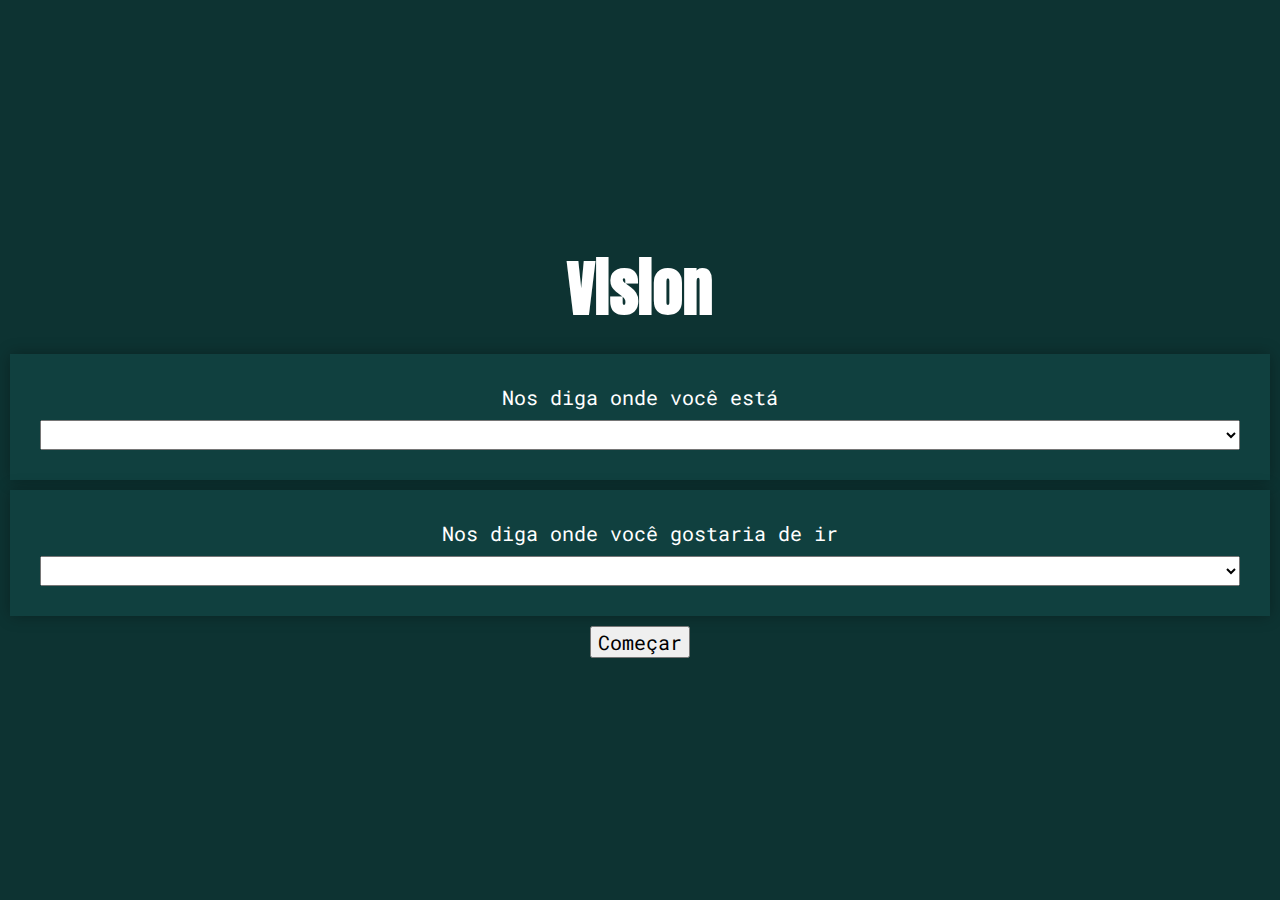
<file: index.html>
<!DOCTYPE html>
<html lang="pt-BR">
<head>
    <meta charset="UTF-8">
    <meta http-equiv="X-UA-Compatible" content="IE=edge">
    <meta name="viewport" content="width=device-width, initial-scale=1.0">
    <link rel="stylesheet" href="css/index.css">
    <title>Vision</title>
</head>
<body>
    <h1>Vision</h1>
    <form method="get" action="navegacao.html">
        <div class="card card1">
            <label>Nos diga onde você está</label>
            
            <select name="partida">
                <option selected disabled></option>
                <option value="A">Bloco A</option>
                <option value="B">Bloco B</option>
                <option value="C">Bloco C</option>
                <option value="D">Bloco D</option>
                <option value="E">Bloco E</option>
                <option value="F">Bloco F</option>
            </select>
        </div>
        <div class="card card2">
            <label>Nos diga onde você gostaria de ir</label>
            
            <select name="chegada">
                <option selected disabled></option>
                <option value="A">Bloco A</option>
                <option value="B">Bloco B</option>
                <option value="C">Bloco C</option>
                <option value="D">Bloco D</option>
                <option value="E">Bloco E</option>
                <option value="F">Bloco F</option>
                <option>Biblioteca</option>
                <option>Protocolo</option>
                <option>CGTI</option>
            </select>
        </div>
        <button type="submit">Começar</button>
    </form>

    <script src="js/script.js"></script>
</body>
</html>
</file>
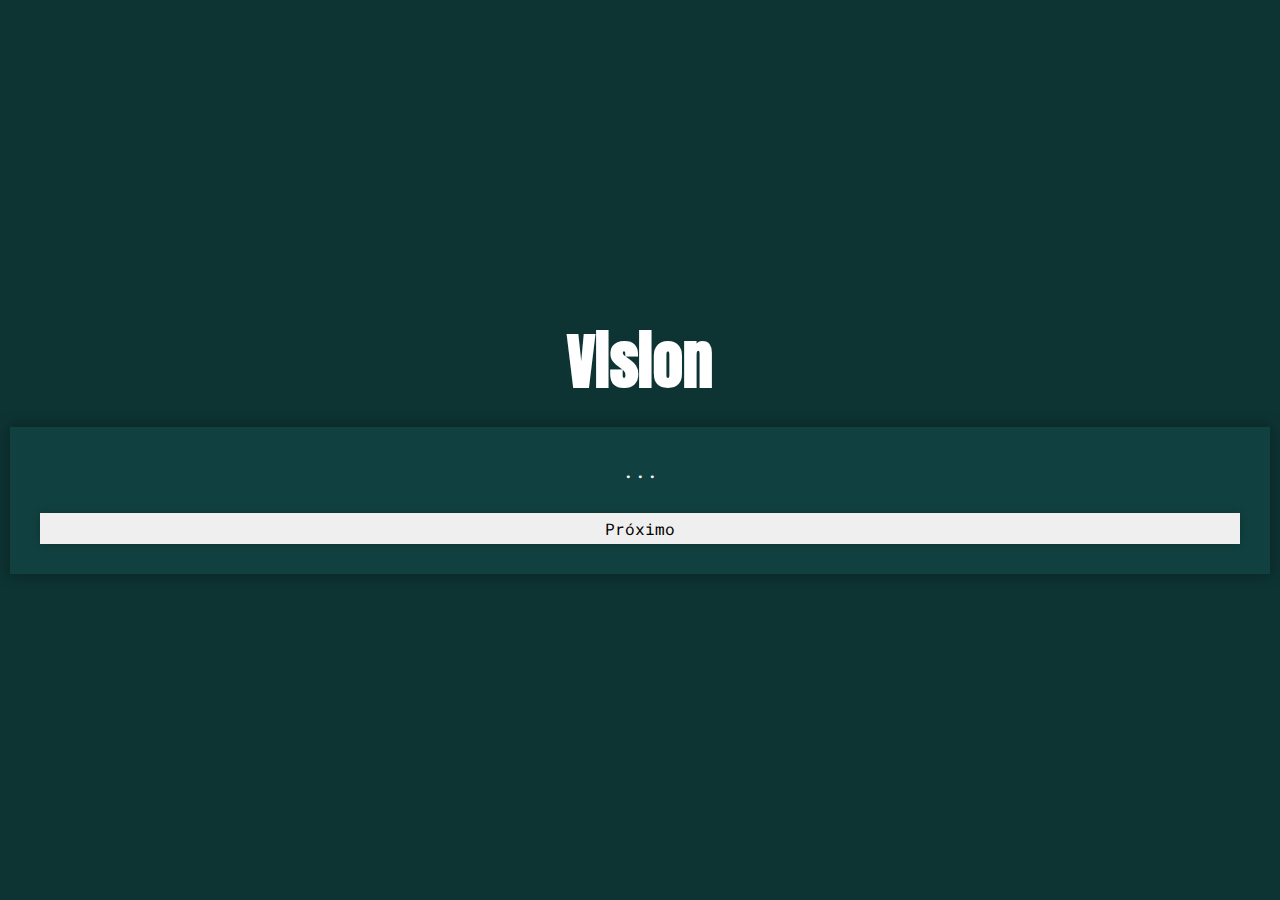
<file: navegacao.html>
<!DOCTYPE html>
<html lang="pt-BR">
<head>
    <meta charset="UTF-8">
    <meta http-equiv="X-UA-Compatible" content="IE=edge">
    <meta name="viewport" content="width=device-width, initial-scale=1.0">
    <link rel="stylesheet" href="css/index.css">
    <title>Vision</title>
</head>
<body>
    <h1>Vision</h1>
    <div class="card card1">
        <label id="instrucao">...</label>
        <button id="btnProximo">Próximo</button>
    </div>

    <script src="js/navegacao.js"></script>
</body>
</html>
</file>
<file: css/index.css>
@import url('https://fonts.googleapis.com/css2?family=Anton&display=swap');
@import url('https://fonts.googleapis.com/css2?family=Roboto+Mono:wght@700&display=swap');

*
{
    margin: 0;
    box-sizing: border-box;
    font-size: 20px;
    font-family: 'Roboto Mono', monospace;
}

body
{
    background-color: #0D3332;
    display: flex;
    flex-direction: column;
    justify-content: center;
    min-height: 100vh;
    padding: 50px 0;
}

h1
{
    text-align: center;
    font-size: 3rem;
    margin: 0;
    margin-bottom: 10px;
    color: white;
    font-family: 'Anton', sans-serif;
}

form
{
    text-align: center;
}

.card
{
    background-color: white;
    padding: 30px;
    margin: 10px;
    box-shadow: 0px 0px 15px rgba(0, 0, 0, 0.3);
    color: white;
    display: flex;
    flex-direction: column;
    background-color: #10403F;
}

.card > label
{
    margin: 0;
    margin-bottom: 10px;
    text-align: center;
}

.card > input[type="text"]
{
    outline: none;
    border: none;
    color: #333;
    box-shadow: 0px 0px 10px rgba(0, 0, 0, 0.15);
    margin: 20px 0;
    padding: 5px 20px;
    text-align: center;
    display: none;
}
.card2
{
    margin-top: 10px;
}

.card > button
{
    border: none;
    outline: none;
    box-shadow: 0px 0px 10px rgba(0, 0, 0, 0.15);
    padding: 5px 20px;
    transition: .2s ease-in-out;
    font-size: 0.8rem;
    margin-top: 20px;
}

/*.card > button:hover
{
    box-shadow: 10px 10px 10px rgba(0, 0, 0, 0.15);
    transform: scale(1.1);
}*/

.card > button:active
{
    box-shadow: 0px 0px 0px rgba(0, 0, 0, 0), inset 0px 0px 3px rgba(0, 0, 0, 0.15);
    transform: scale(0.98);
}

.aux
{
    transition: .2s ease-in-out;
}

.locais
{
    display: none;
    flex-direction: column;
    margin-top: 40px;
    align-items: center;
    filter: opacity(1);
}

.locais > button
{
    height:200px;
    width:100%;
    background-color: rgba(255, 255, 255, 0.2);
    border: none;
    margin-bottom: 20px;
    border-radius: 5px;
    color: white;
    box-shadow: 0px 0px 10px rgba(0, 0, 0, 0.12);
}
</file>
